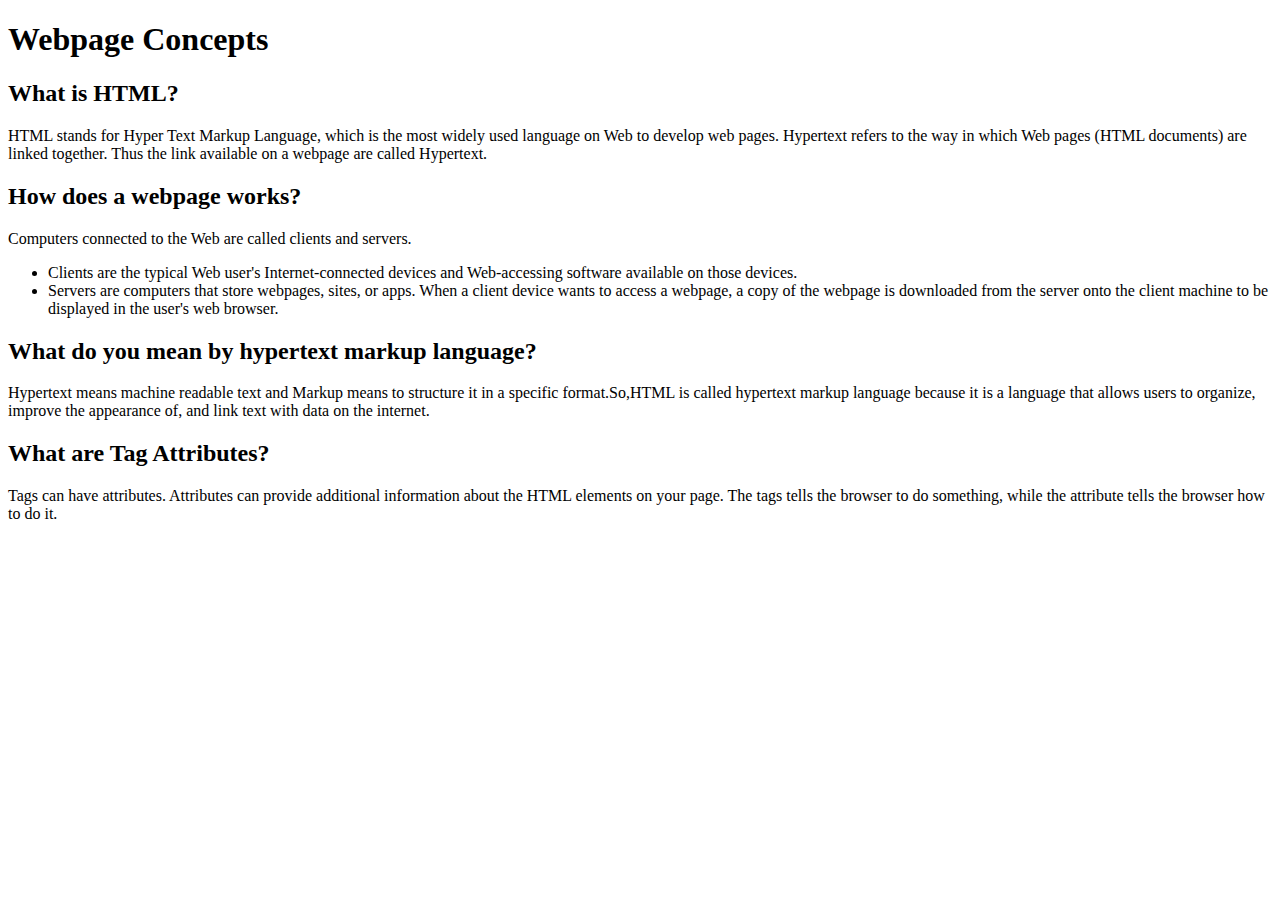
<file: lesson0/index.html>
<!DOCTYPE html>
<html lang="en">
<head>
  <meta charset="utf-8">
  <title>Stage 0</title>
</head>
<body>
  <div class="container">
    <div class="row">
      <h1>Webpage Concepts</h1>
    </div>
    <div class="row">
      <h2>What is HTML?</h2>
      <p>HTML stands for Hyper Text Markup Language, which is the most widely used language on Web to develop web pages. Hypertext refers to the way in which Web pages (HTML documents) are linked together. Thus the link available on a webpage are called Hypertext.
      </p>
      <h2>How does a webpage works?</h2>
      <p>Computers connected to the Web are called clients and servers.</p>
        <ul>
          <li>Clients are the typical Web user's Internet-connected devices and Web-accessing software available on those devices.</li>
          <li>Servers are computers that store webpages, sites, or apps. When a client device wants to access a webpage, a copy of the webpage is downloaded from the server onto the client machine to be displayed in the user's web browser.</li>
        </ul>
      <h2>What do you mean by hypertext markup language?</h2>
      <p>Hypertext means machine readable text and Markup means to structure it in a specific format.So,HTML is called hypertext markup language because it is a language that allows users to organize, improve the appearance of, and link text with data on the internet.
      </p>
      <h2>What are Tag Attributes?</h2>
      <p>Tags can have attributes. Attributes can provide additional information about the HTML elements on your page. The tags tells the browser to do something, while the attribute tells the browser how to do it.
      </p>
    </div>
  </div>
</body>
</html>
</file>
